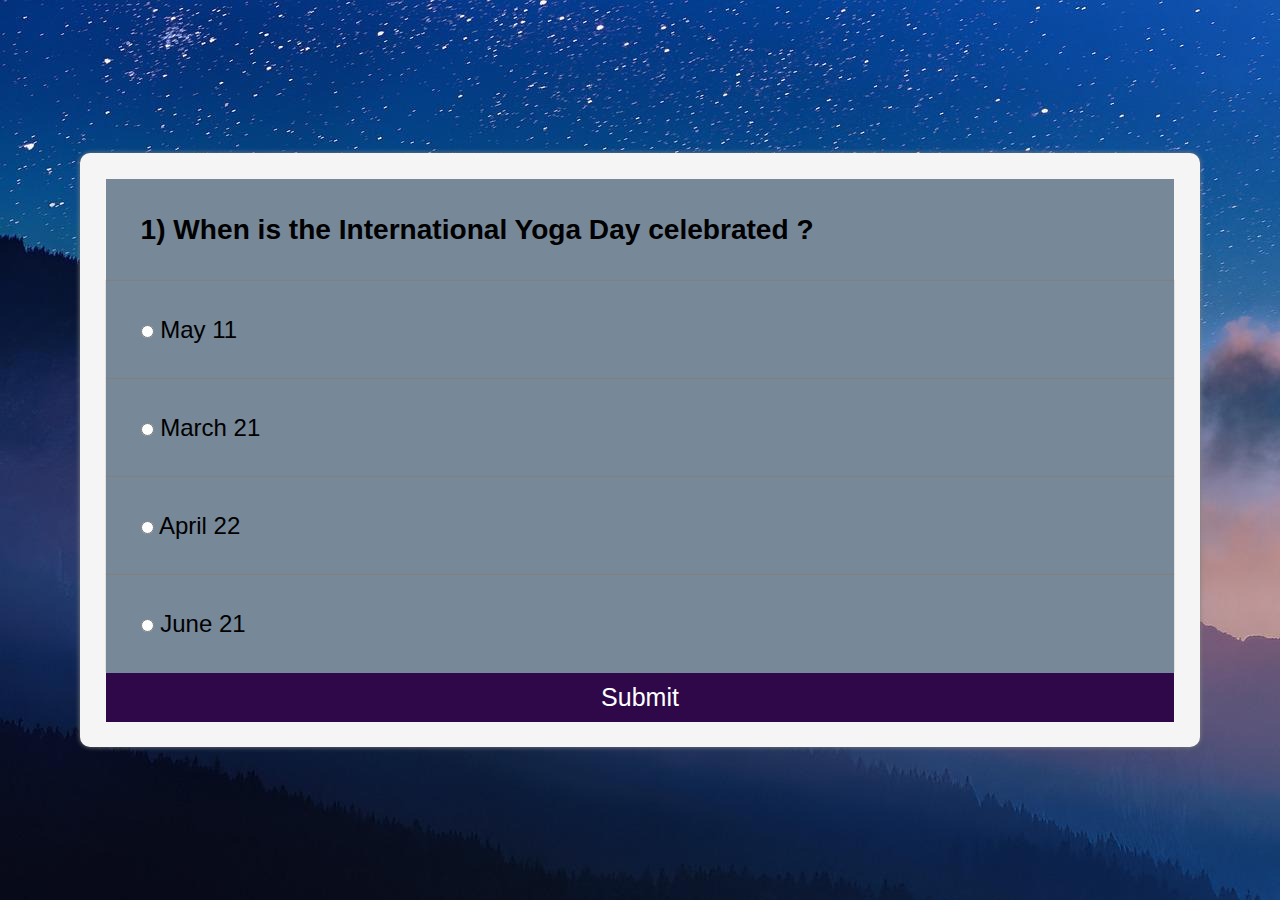
<file: task-2(Quiz)/index.html>
<!DOCTYPE html>
<html lang="en">

<head>
    <meta charset="UTF-8">
    <meta http-equiv="X-UA-Compatible" content="IE=edge">
    <meta name="viewport" content="width=device-width, initial-scale=1.0">
    <title>Quiz</title>
    <link rel="stylesheet" href="style.css" />
</head>

<body>
    <section class="main">

        <div class="container">
            <div class="col">
                <h3 id="questionBox">
                </h3>
            </div>
            <div class="col box">
                <input name="option" type="radio" id="first" value="a" required>
                <label for="first">Testing 1</label>
            </div>
            <div class="col box">
                <input name="option" type="radio" id="second" value="b" required>
                <label for="second">Testing 2</label>
            </div>
            <div class="col box">
                <input name="option" type="radio" id="third" value="c" required>
                <label for="third">Testing 3</label>
            </div>
            <div class="col box">
                <input name="option" type="radio" id="fourth" value="d" required>
                <label for="fourth">Testing 4</label>
            </div>
            <button id="submit">Submit</button>
        </div>

    </section>
    <script src="script.js"></script>
</body>

</html>
</file>
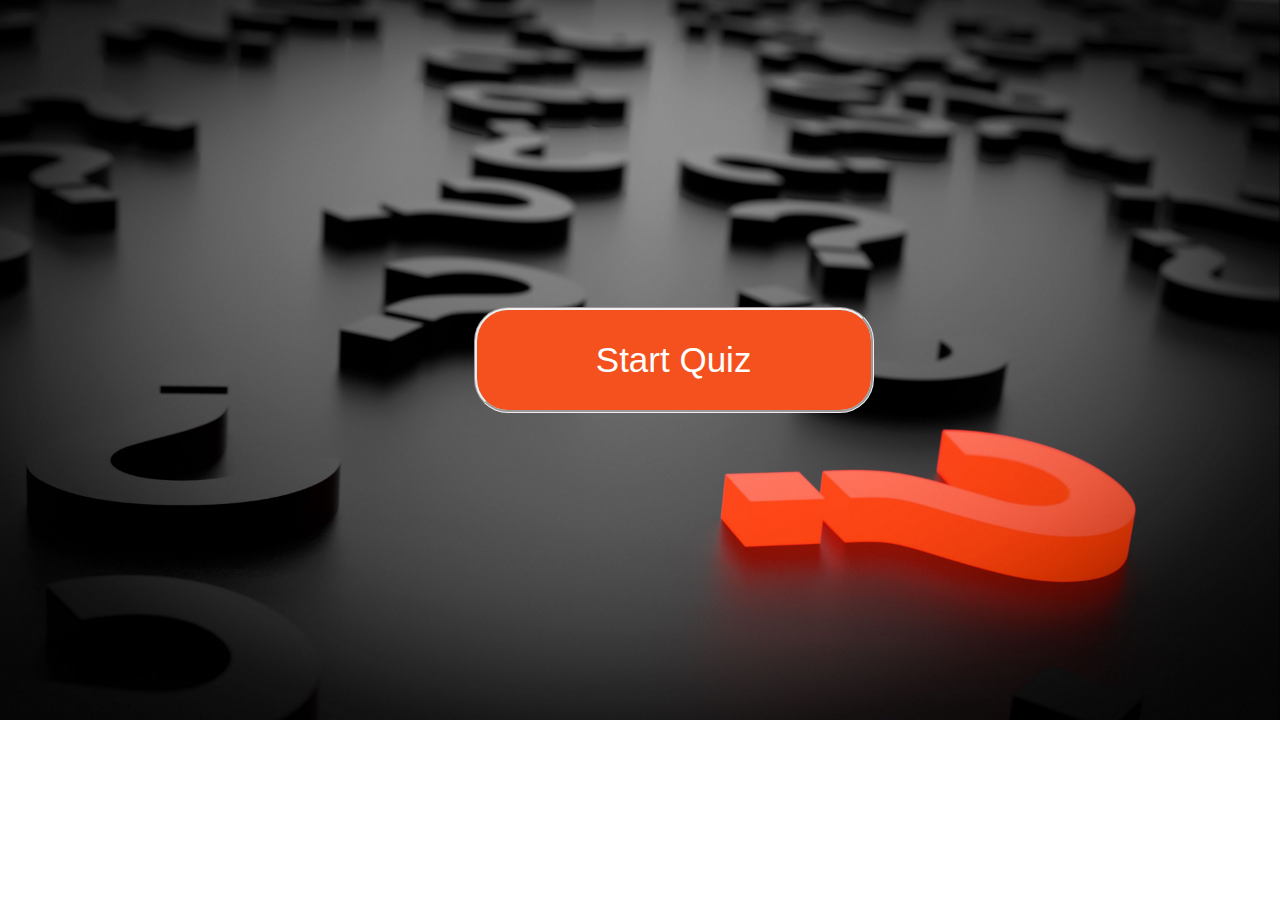
<file: task-2(Quiz)/frontpage.html>
<!DOCTYPE html>
<html>
<head>
<link rel="stylesheet" href="style.css" />
<title>Quiz</title>
</head>
<body>
<div class="frontpage">
<a href="index.html"><button class="b1"><span>Start Quiz </span></button></a>
</div>
</body>
</html>
</file>
<file: task-2(Quiz)/style.css>
* {
    padding: 0;
    margin: 0;
    box-sizing: border-box;
    font-family: 'Poppins', sans-serif;
}
@import url('https://fonts.googleapis.com/css2?family=Poppins:wght@100&display=swap');
.main {
    width: 100%;
    height: 100vh;
    display: flex;
    justify-content: center;
    align-items: center;
    background-image: url("box.jpg") ;
}
.container {
    width: 70rem;
    padding: 2%;
    box-shadow: 0px 0px 5px grey;
    display: flex;
    background-color: whitesmoke;
    border-radius: 10px;
    overflow: hidden;
    flex-direction: column;
}
.frontpage {
    padding: 24%;
    background-image: url("frontImage.jpg");
    background-size:contain;
}
.b1 {
    border-radius: 34px;
    background-color: #f4511e;
    border:none;
    color: #FFFFFF;
    text-align: center;
    font-size: 35px;
    padding: 30px;
    width: 400px;
    transition: all 0.5s;
    cursor: pointer;
    margin-left: 25%;
    border-style:groove;
  } 
  .b1 span {
    cursor: pointer;
    display: inline-block;
    position: relative;
    transition: 0.5s;
  }
  .b1 span:after {
    content: '\00bb';
    position: absolute;
    opacity: 0;
    top: 0;
    right: -20px;
    transition: 0.5s;
  }
  .b1:hover span {
    padding-right: 25px;
  }
  .b1:hover span:after {
    opacity: 1;
    right: 0;
  }
.col {
    text-align: justify;
    font-size: x-large;
    padding: 35px;
    width: 100%;
    background-color: lightslategray;
}
.w-100 {
    text-align: center;
    font-size: 50px;
    font-family:'Segoe UI', Tahoma, Geneva, Verdana, sans-serif;
    font-weight: bolder;
    color: darkblue;
}
.w-111 {
    text-align: center;
    font-size: 60px;
    font-family:system-ui, -apple-system, BlinkMacSystemFont, 'Segoe UI', Roboto, Oxygen, Ubuntu, Cantarell, 'Open Sans', 'Helvetica Neue', sans-serif;
    font-style: italic;
    font-weight: bolder;
    color: yellow;
    text-shadow: blueviolet 15px;
}
#submit {
    width: 100%;
    background-color: rgb(47, 8, 73);
    transition: 0.5s;
    color: white;
    outline: none;
    border: none;
    font-size: 25px;
    display: block;
    padding: 10px;
    cursor: pointer;
}
#submit:hover {
    background-color: rgb(34, 6, 53);
}
.box {
    box-shadow: 0px -1px 1px grey;
    width: 100%;
}
</file>
